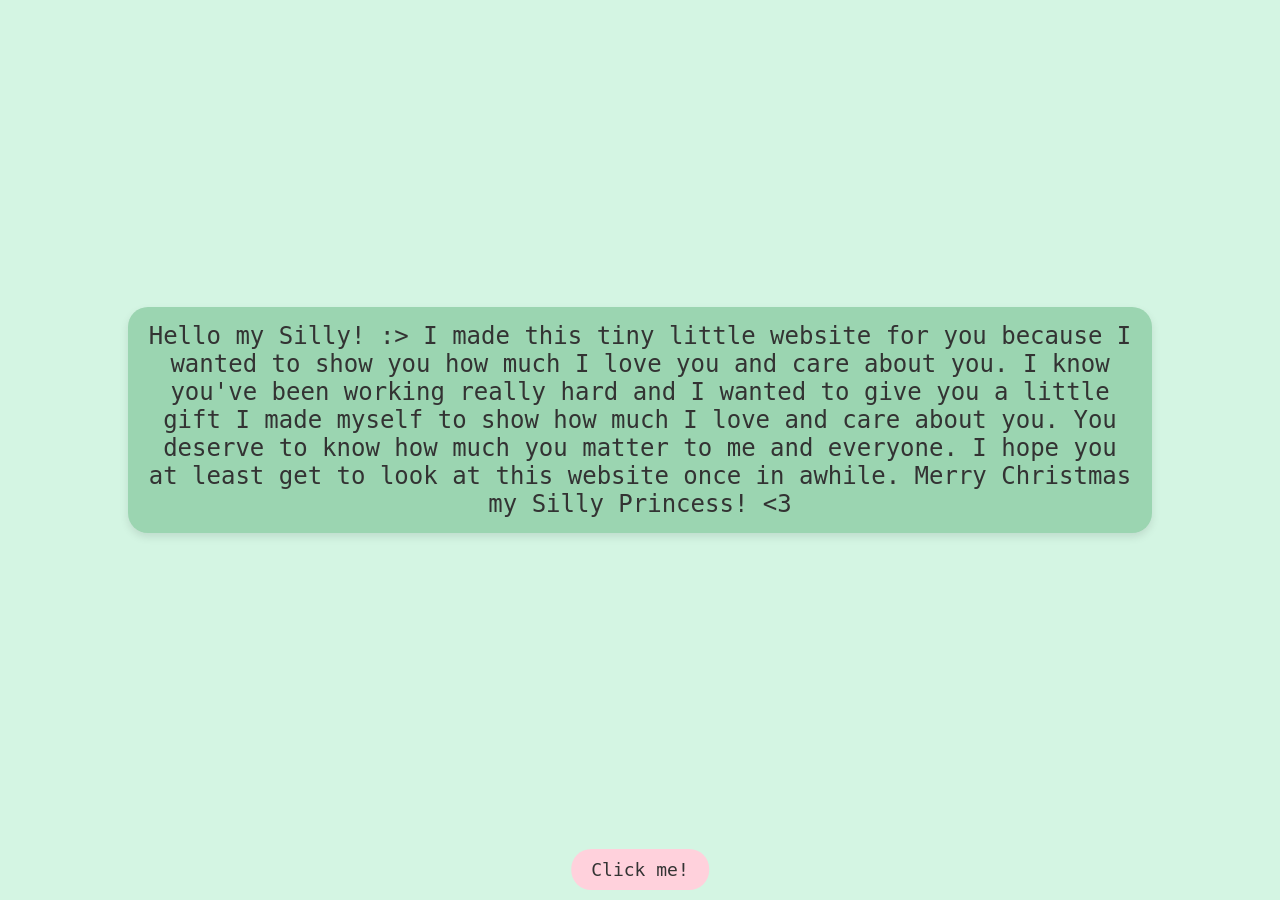
<file: silly-christmas-gift.html>
<!DOCTYPE html>
<html lang="en">
<head>
  <meta charset="UTF-8">
  <title>Animate Button</title>
  <link rel="stylesheet" href="styles.css">
</head>
<body>
  <div class="container">
    <div id="affirmation">Hello my Silly! :> I made this tiny little website for you because I wanted to show you how much I love you and care about you.
        I know you've been working really hard and I wanted to give you a little gift I made myself to show how much I love and care about you.
        You deserve to know how much you matter to me and everyone. I hope you at least get to look at this website once in awhile. Merry Christmas my Silly Princess! <3
    </div>
    <button id="animatedButton">Click me!</button>
  </div>

  <script src="script.js"></script>
</body>
</html>
</file>
<file: styles.css>
body {
  display: flex;
  flex-direction: column;
  justify-content: space-between;
  align-items: center;
  height: 100vh;
  margin: 0;
  background-color: #d4f5e3;
}

.container {
  text-align: center;
  margin-bottom: 50px;
  max-width: 80%; /* Set a maximum width for the container */
  display: flex;
  flex-direction: column;
  align-items: center;
  justify-content: center;
  position: relative;
  height: calc(100vh - 60px); /* Adjust for button height */
}

#myImage {
  max-width: 100px; /* Adjust the width of the image */
  margin-bottom: 5px; /* Reduce the space between image and textbox */
}

#affirmation {
  font-size: 24px;
  color: #333;
  font-family: 'Cutive Mono', monospace;
  padding: 15px 20px;
  border-radius: 20px;
  background-color: #9bd5b1;
  box-shadow: 0 4px 8px rgba(0, 0, 0, 0.1);
}

button {
  padding: 10px 20px;
  font-size: 18px;
  background-color: #ffd1dc;
  border: none;
  border-radius: 20px;
  color: #333;
  cursor: pointer;
  font-family: 'Cutive Mono', monospace;
  position: fixed;
  bottom: 10px;
  left: 50%;
  transform: translateX(-50%);
}
</file>
